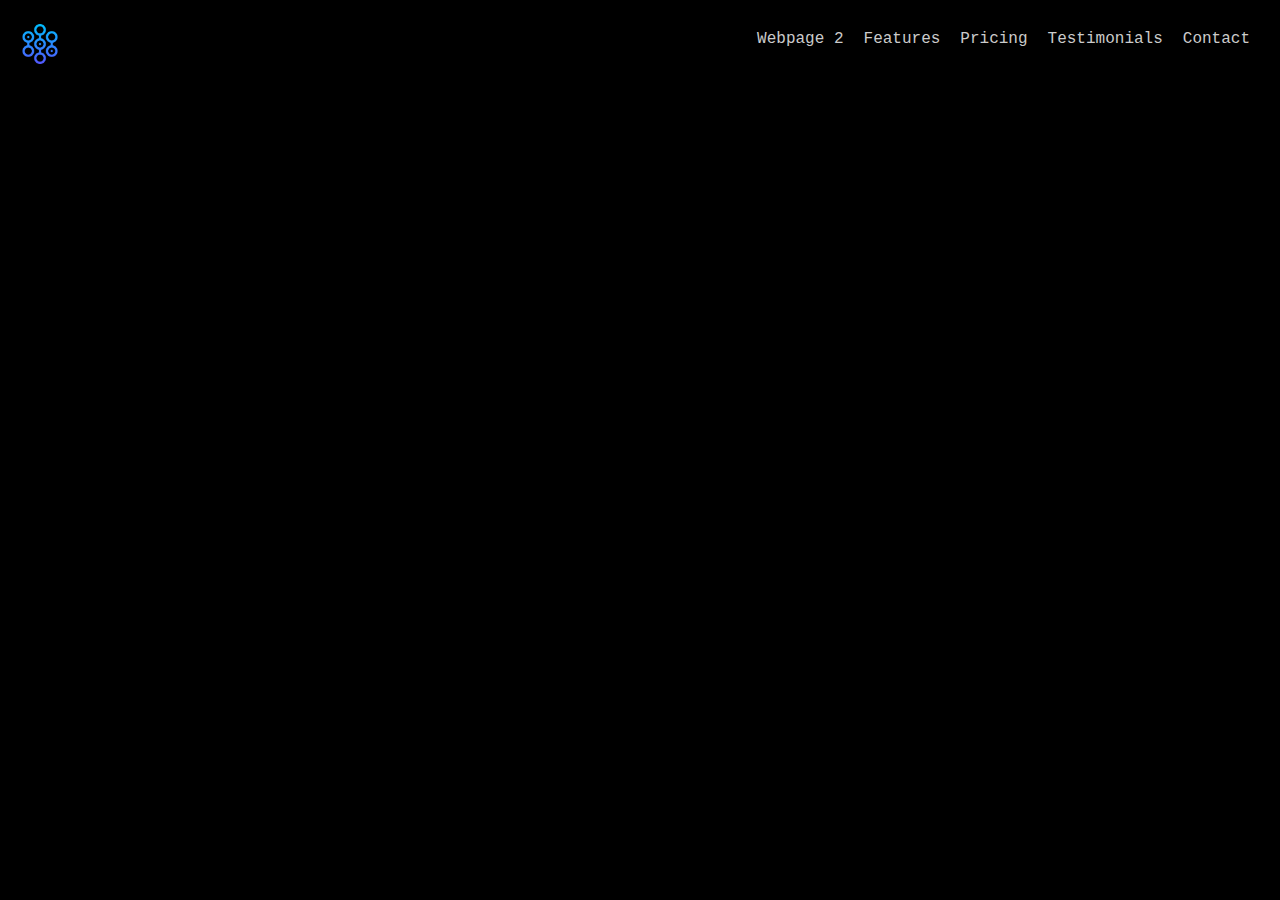
<file: index.html>
<!DOCTYPE html>
<html lang="en">
<head>
    <meta charset="UTF-8">
    <meta name="viewport" content="width=device-width, initial-scale=1.0">
    <link rel="stylesheet" href="style.css">
    <link rel="shortcut icon" href="Icons/Webpage-1/logo.png" type="image/x-icon">
    <title>Webpage-1</title>
</head>
<body>

    <!-- Navbar -->
    <div class="navbar">
        <span class="logo">
            <img src="Icons/Webpage-1/logo.png" alt="Logo" width="40px">
        </span>

        <span class="navitemsspan">
            <a href="Webpage-2.html"><p class="navitems">Webpage 2</p></a>
            <a href="#"><p class="navitems">Features</p></a>
            <a href="#"><p class="navitems">Pricing</p></a>
            <a href="#"><p class="navitems">Testimonials</p></a>
            <a href="#"><p class="navitems">Contact</p></a>
        </span>
    </div>
    
</body>
</html>
</file>
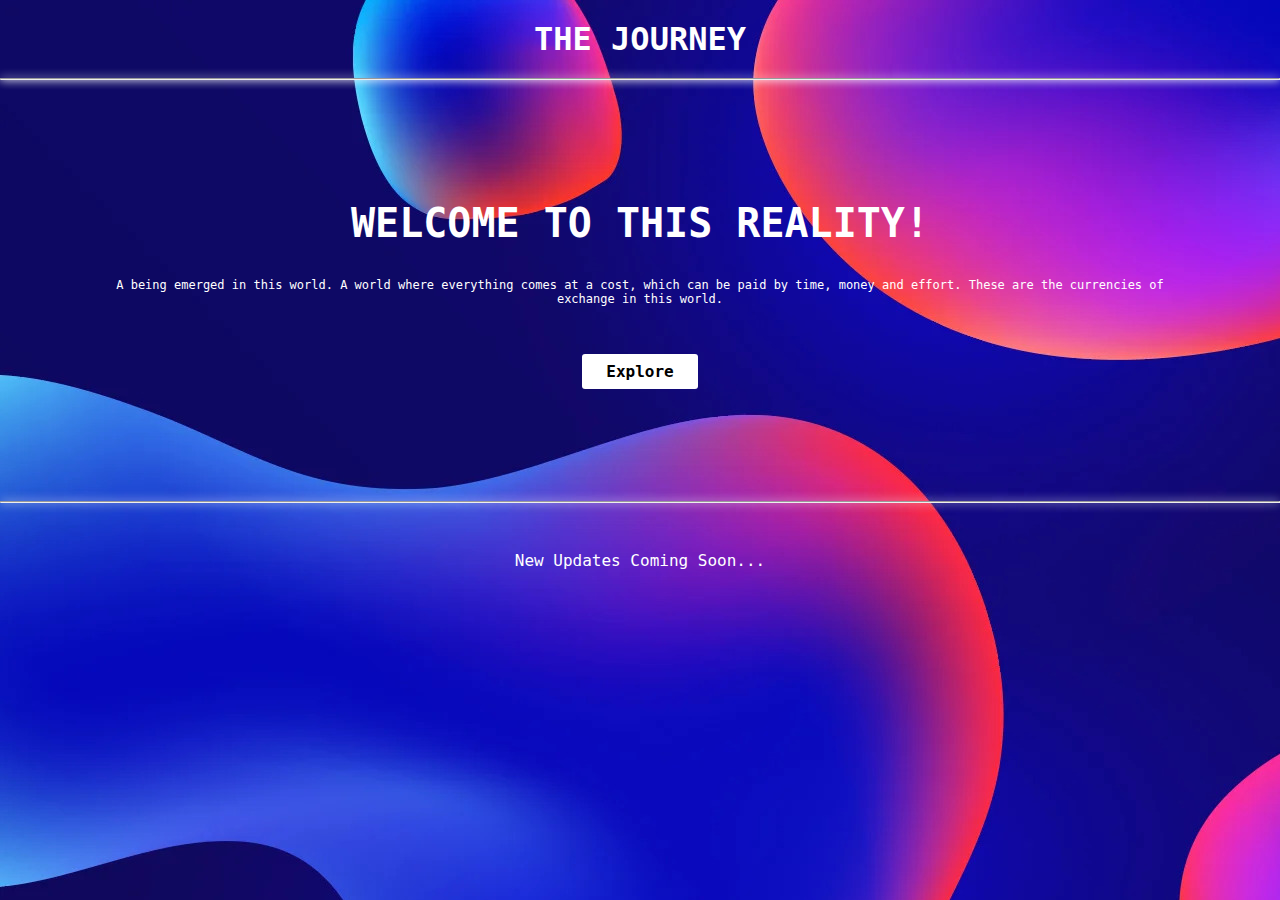
<file: Webpage-2.html>
<!DOCTYPE html>
<html lang="en">
<head>
    <meta charset="UTF-8">
    <meta name="viewport" content="width=device-width, initial-scale=1.0">
    <link rel="stylesheet" href="style2.css">
    <title>Webpage-2</title>

    <style>
        body{
    background-image: url('Icons/Webpage-2/6875927.jpg');
}
    </style>

</head>
<body>
    <!-- header -->
    <div class="header">
        <p class="title">THE JOURNEY</p>
    </div>
    <hr>

    <!-- main-content -->
    <div class="main-content">
        <div class="introtextdiv">
            <h1 class="introtext">WELCOME TO THIS REALITY!</h1>
        </div>
        <div class="paradiv">
            <p class="para">
                A being emerged in this world. A world where everything comes at a cost, which can be paid by time, money and effort. These are the currencies of exchange in this world. 
        </div>
        <div class="explorebtndiv">
            <a href="#"><button class="explorebtn">Explore</button></a>
        </div>
    </div>
    <hr>

    <!-- instructions -->
    <div class="instructiondiv">
        <div class="updatediv">
            <p class="update">New Updates Coming Soon...</p>
        </div>
    </div>

</body>
</html>
</file>
<file: style.css>
* {
    margin: 0%;
    padding: 0%;
}

body{
    background-color: black;
}

/* Navbar */

.navbar{
    display: block;
    width: 100%;
    padding-bottom: 30px;
}

.navbar .navitemsspan{
    float: right;
}

.logo{
    position: absolute;
    margin-top: 24px;
    margin-left: 20px;
}

.navitemsspan{
    display: flex;
    margin-top: 30px;
    margin-right: 30px;
}

.navitems{    
    color: rgb(203, 203, 203);
    margin-left: 20px;
    font-family: 'Courier New', Courier, monospace;
}

.navitems:hover{
    color: white;
    cursor: pointer;
    font-weight: 500;
}

a:link{
    text-decoration: none;
}
</file>
<file: style2.css>
*{
    margin: 0%;
    padding: 0%;
}

body{
    background-image: url('Webpage-2/6875927.jpg');
}

.header{
    display: flex;
    flex-direction: column;
    justify-content: center;
    align-items: center;
    box-shadow: 0 0 10px white;
}

.title {
    color: white;
    font-family: montserrat, monospace;
    font-weight: 700;
    font-size: 32px;
    margin-top: 20px;
    margin-bottom: 20px;
}

hr{
    box-shadow: 0 0 10px rgb(255, 255, 255);
}

.introtextdiv{
    display: flex;
    flex-wrap: wrap;
    flex-direction: column;
    justify-content: center;
    align-items: center;
}

.introtext{
    color: white;
    margin-top: 120px;
    font-family: montserrat, monospace;
    font-size: 40px;
    text-align: center;
}

.paradiv{
    display: flex;
    flex-direction: column;
    justify-content: center;
    align-items: center;
}

.para{
    color: white;
    text-align: center;
    margin-top: 32px;
    margin-left: 320px;
    margin-right: 320px;
    font-family: montserrat, monospace;
    font-size: 12px;
}

.explorebtndiv{
    display: flex;
    flex-direction: column;
    justify-content: center;
    align-items: center;    
}

.explorebtn{
    margin-top: 48px;
    padding: 8px 24px 8px 24px;
    font-family: montserrat, monospace;
    font-weight: 600;
    font-size: 16px;
    border: none;
    border-radius: 3px;
    background-color: white;
    margin-bottom: 112px;
    transition: 0.3s;
}

.explorebtn:hover{
    background-color: #ffffff00;
    border: 1px solid;
    border-color: white;
    color: white;
    box-shadow: 0 0 24px rgb(151, 151, 151);
}

.instructiondiv{
    display: flex;
    flex-direction: column;
    justify-content: center;
    align-items: center;
}

.update{
    color: white;
    margin-top: 48px;
    font-family: montserrat, monospace;
    font-weight: 450;

}

@media screen and (max-width: 1400px){
    .para{
        margin-left: 112px;
        margin-right: 112px;
    }
}

@media screen and (max-width: 1100px){
    .para{
        margin-left: 24px;
        margin-right: 24px;
    }
}

@media screen and (max-width: 700px){
    .para{
        margin-left: 24px;
        margin-right: 24px;
    }
}
</file>
